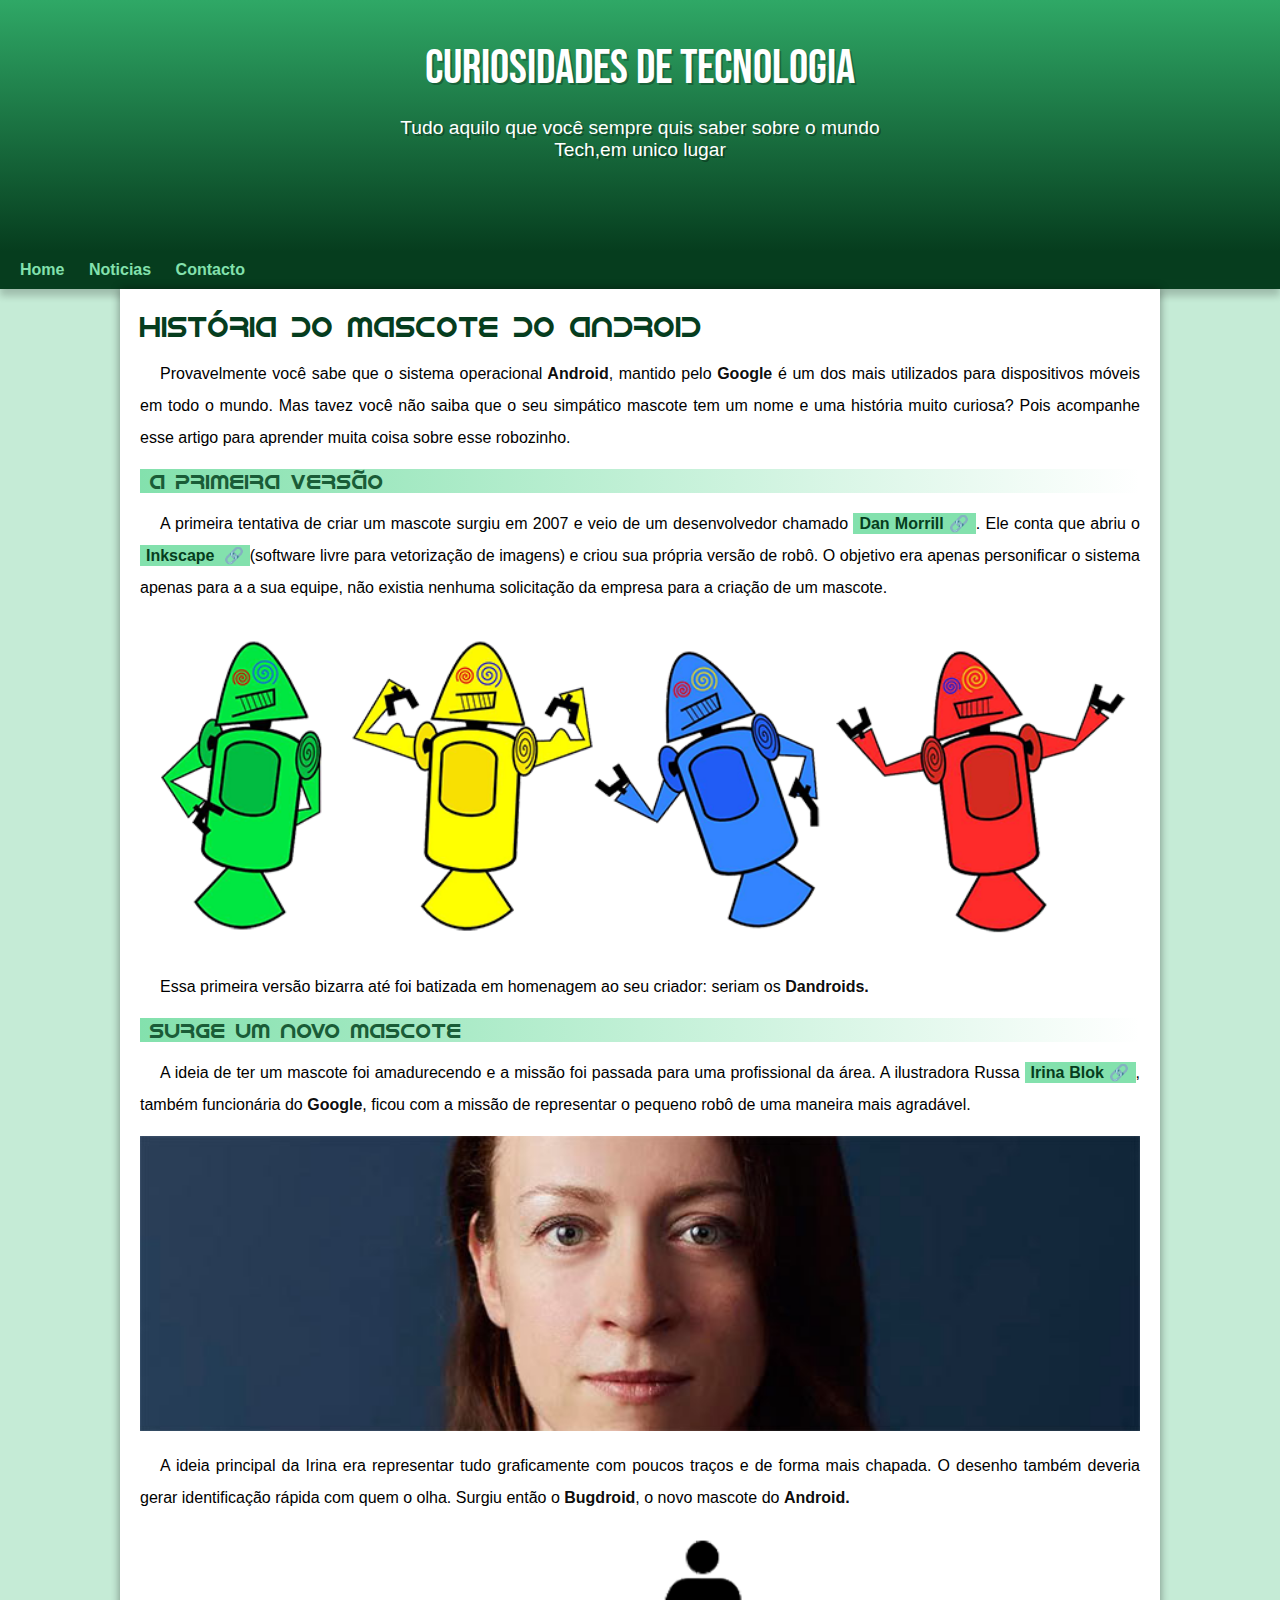
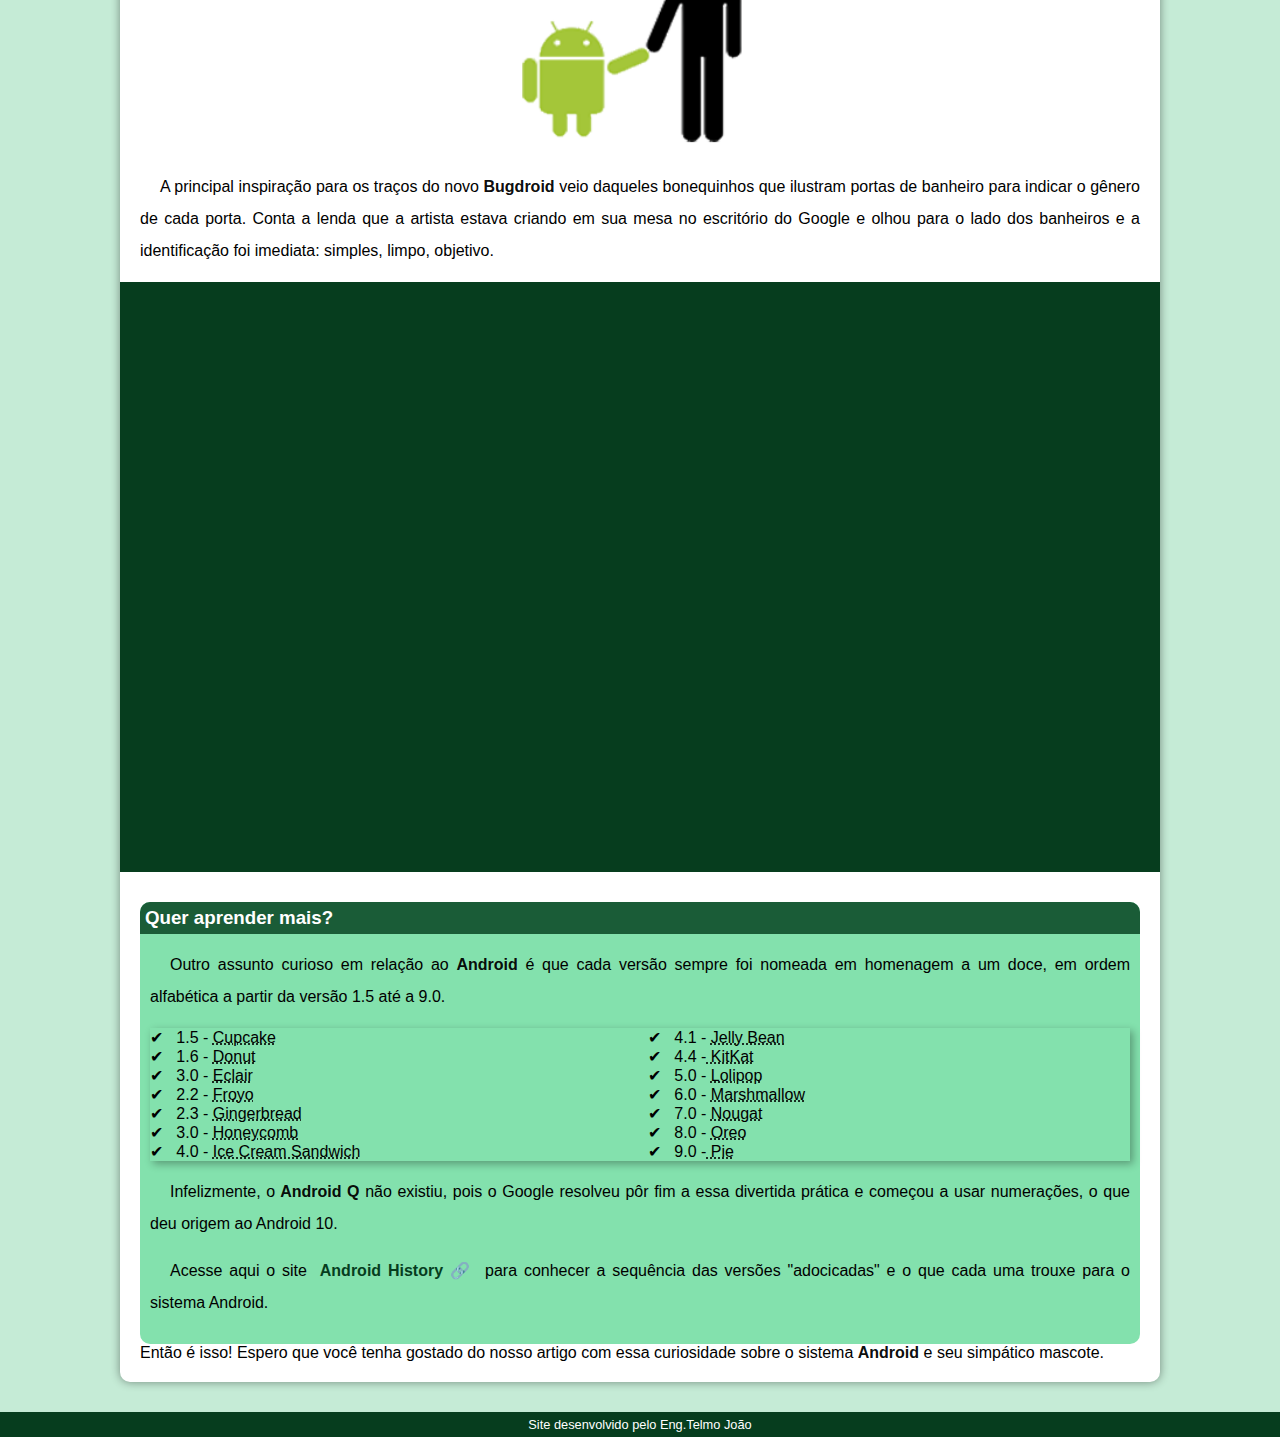
<file: index.html>
<!DOCTYPE html>
<html lang="en">
<head>
    <meta charset="UTF-8">
    <meta name="viewport" content="width=device-width, initial-scale=1.0">
    <title>Como surgio o mascote do Android?</title>
    <link rel="shortcut icon" href="imagens/favicon.ico" type="image/x-icon">
    <link rel="stylesheet" href="estilo/style.css">
</head>
<body>
    <header>
        <h1>Curiosidades de Tecnologia</h1>
        <p>Tudo aquilo que você sempre quis saber sobre o mundo Tech,em unico lugar </p>
    </header>
    <nav>
        <a href="#">Home</a>
        <a href="#">Noticias</a>
        <a href="#">Contacto</a>
    </nav>
    <main>
        <article>
            <h1>
                História do Mascote do Android
            </h1>
            <p>
                Provavelmente você sabe que o sistema operacional<strong> Android</strong>, mantido pelo <strong>Google </strong>é um dos mais utilizados para dispositivos móveis em todo o mundo. Mas tavez você não saiba que o seu simpático mascote tem um nome e uma história muito curiosa? Pois acompanhe esse artigo para aprender muita coisa sobre esse robozinho.
            </p>

            <h2>
                A primeira versão

            </h2>

            <p>
                A primeira tentativa de criar um mascote surgiu em 2007 e veio de um desenvolvedor chamado <a href="http://www.notte.com.br/"target="_blank" class="externo">Dan Morrill</a>. Ele conta que abriu o <a href="https://inkscape.org/"target="-blank" class="externo">Inkscape </a>(software livre para vetorização de imagens) e criou sua própria versão de robô. O objetivo era apenas personificar o sistema apenas para a a sua equipe, não existia nenhuma solicitação da empresa para a criação de um mascote.

            </p>

            <picture>
               <source media="(max-width: 670px )" srcset="imagens/dan-droids-pq.png">
                <img src="imagens/dan-droids.png" alt="Primeiro mascote do Android">
            </picture>

            <p>
                Essa primeira versão bizarra até foi batizada em homenagem ao seu criador: seriam os <strong>Dandroids.</strong>

            </p>

            <h2>
                Surge um novo mascote

            </h2>

            <p>
                A ideia de ter um mascote foi amadurecendo e a missão foi passada para uma profissional da área. A ilustradora Russa <a href="https://www.irinablok.com/android"target="_blank"class="externo" >Irina Blok</a>, também funcionária do <strong>Google</strong>, ficou com a missão de representar o pequeno robô de uma maneira mais agradável.
            </p>

            <picture>
                <source media="(max-width:670px )" srcset="imagens/irina-blok-pq.jpg">
                <img src="imagens/irina-blok.jpg" alt="Irina Blok, criadora do Bugdroid">
            </picture>

            <p>
                A ideia principal da Irina era representar tudo graficamente com poucos traços e de forma mais chapada. O desenho também deveria gerar identificação rápida com quem o olha. Surgiu então o <strong>Bugdroid</strong>, o novo mascote do <strong>Android.</strong>
            </p>

            <img src="imagens/bugdroid.png"class="pequena" alt="Bugdroid">

            <p>
                A principal inspiração para os traços do novo <strong>Bugdroid</strong> veio daqueles bonequinhos que ilustram portas de banheiro para indicar o gênero de cada porta. Conta a lenda que a artista estava criando em sua mesa no escritório do Google e olhou para o lado dos banheiros e a identificação foi imediata: simples, limpo, objetivo.
            </p>

            <div class="video">
                <iframe width="560" height="315" src="https://www.youtube.com/embed/l2UDgpLz20M?si=DmOxt0TbTMiPX1Qo" title="YouTube video player" frameborder="0" allow="accelerometer; autoplay; clipboard-write; encrypted-media; gyroscope; picture-in-picture; web-share" referrerpolicy="strict-origin-when-cross-origin" allowfullscreen></iframe>
            </div>
            
             <aside>
                 <h3>
                    Quer aprender mais? 
                </h3>
                 
                             <p>
                                Outro assunto curioso em relação ao <strong>Android </strong>é que cada versão sempre foi nomeada em homenagem a um doce, em ordem alfabética a partir da versão 1.5 até a 9.0.
                            </p>
                 
                             <ul>
                                 <li>
                                    1.5 - <abbr title="Bolo de copo">Cupcake</abbr>
                                </li>
                                 <li>
                                    1.6 - <abbr title="Rosquinha">Donut</abbr>
                                </li>
                                 <li>
                                    3.0 - <abbr title="Bomba">Eclair</abbr>
                                </li>
                                 <li>
                                    2.2 - <abbr title="Iogurte Congelado">Froyo</abbr>
                                </li>
                                 <li>
                                    2.3 - <abbr title="Biscoito de Gengibre">Gingerbread</abbr>
                                </li>
                                 <li>
                                    3.0 - <abbr title="Favo de Mel">Honeycomb</abbr>
                                </li>
                                 <li>
                                    4.0 - <abbr title="Saundiche de Sorvete">Ice Cream Sandwich</abbr>
                                </li>
                                 <li>
                                    4.1 - <abbr title="Jujuba">Jelly Bean</abbr>
                                </li>
                                 <li>
                                    4.4 -<abbr title="KitKat"> KitKat</abbr>
                                </li>
                                 <li>
                                    5.0 - <abbr title="Pirulito">Lolipop</abbr>
                                </li>
                                 <li>
                                    6.0 - <abbr title="Marshmallow">Marshmallow</abbr>
                                </li>
                                 <li>
                                    7.0 - <abbr title="Torrone">Nougat</abbr>
                                </li>
                                 <li>
                                    8.0 - <abbr title="Oreo">Oreo</abbr>
                                </li>
                                 <li>
                                    9.0 -<abbr title="Torta"> Pie</abbr>
                                </li>
                             </ul>
                 
                             <p>
                                Infelizmente, o<strong> Android Q</strong> não existiu, pois o Google resolveu pôr fim a essa divertida prática e começou a usar numerações, o que deu origem ao Android 10.
                            </p>
                 
                             <p>
                                Acesse aqui o site <a href="https://www.android.com/" class="externo">Android History</a> para conhecer a sequência das versões "adocicadas" e o que cada uma trouxe para o sistema Android.
                            </p>
             </aside>

            Então é isso! Espero que você tenha gostado do nosso artigo com essa curiosidade sobre o sistema <strong>Android </strong>e seu simpático mascote.
        </article>
    </main>
    <footer>
        <p>Site desenvolvido pelo Eng.Telmo João</p>
    </footer>
    
</body>
</html>
</file>
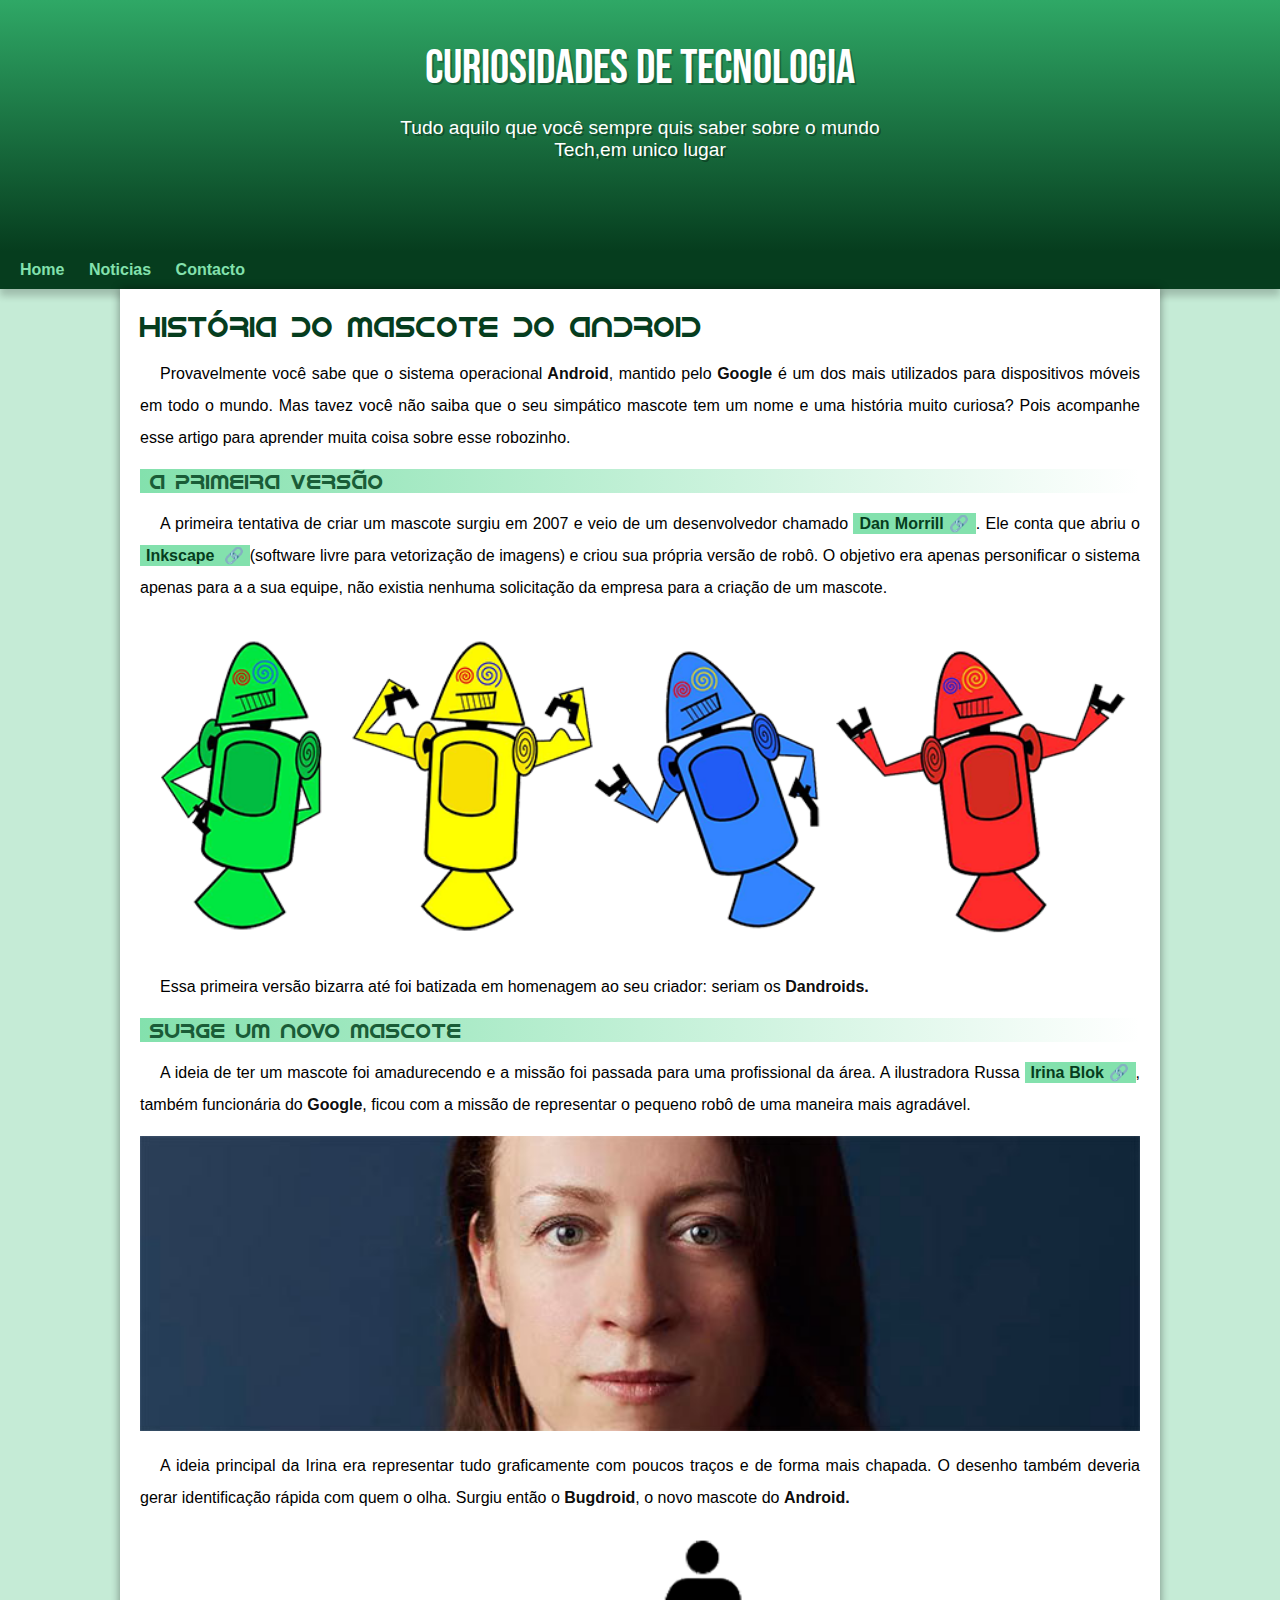
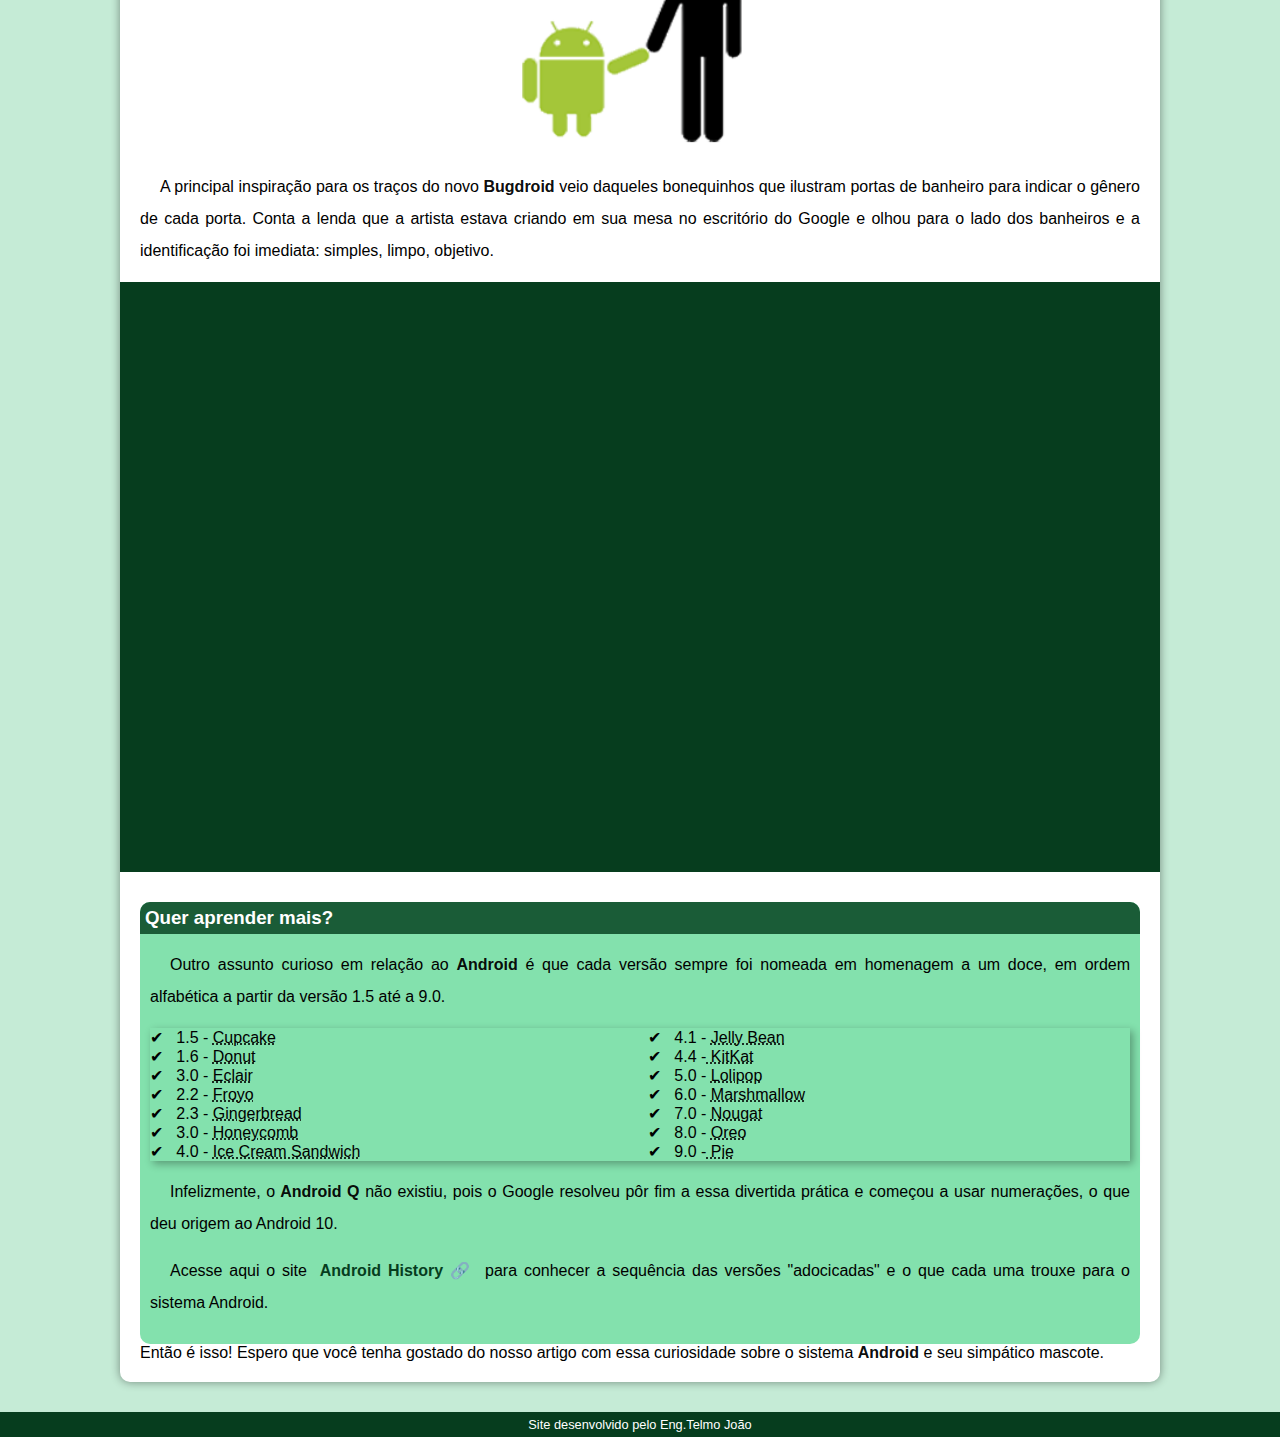
<file: index.html.html>
<!DOCTYPE html>
<html lang="en">
<head>
    <meta charset="UTF-8">
    <meta name="viewport" content="width=device-width, initial-scale=1.0">
    <title>Como surgio o mascote do Android?</title>
    <link rel="shortcut icon" href="imagens/favicon.ico" type="image/x-icon">
    <link rel="stylesheet" href="estilo/style.css">
</head>
<body>
    <header>
        <h1>Curiosidades de Tecnologia</h1>
        <p>Tudo aquilo que você sempre quis saber sobre o mundo Tech,em unico lugar </p>
    </header>
    <nav>
        <a href="#">Home</a>
        <a href="#">Noticias</a>
        <a href="#">Contacto</a>
    </nav>
    <main>
        <article>
            <h1>
                História do Mascote do Android
            </h1>
            <p>
                Provavelmente você sabe que o sistema operacional<strong> Android</strong>, mantido pelo <strong>Google </strong>é um dos mais utilizados para dispositivos móveis em todo o mundo. Mas tavez você não saiba que o seu simpático mascote tem um nome e uma história muito curiosa? Pois acompanhe esse artigo para aprender muita coisa sobre esse robozinho.
            </p>

            <h2>
                A primeira versão

            </h2>

            <p>
                A primeira tentativa de criar um mascote surgiu em 2007 e veio de um desenvolvedor chamado <a href="http://www.notte.com.br/"target="_blank" class="externo">Dan Morrill</a>. Ele conta que abriu o <a href="https://inkscape.org/"target="-blank" class="externo">Inkscape </a>(software livre para vetorização de imagens) e criou sua própria versão de robô. O objetivo era apenas personificar o sistema apenas para a a sua equipe, não existia nenhuma solicitação da empresa para a criação de um mascote.

            </p>

            <picture>
               <source media="(max-width: 670px )" srcset="imagens/dan-droids-pq.png">
                <img src="imagens/dan-droids.png" alt="Primeiro mascote do Android">
            </picture>

            <p>
                Essa primeira versão bizarra até foi batizada em homenagem ao seu criador: seriam os <strong>Dandroids.</strong>

            </p>

            <h2>
                Surge um novo mascote

            </h2>

            <p>
                A ideia de ter um mascote foi amadurecendo e a missão foi passada para uma profissional da área. A ilustradora Russa <a href="https://www.irinablok.com/android"target="_blank"class="externo" >Irina Blok</a>, também funcionária do <strong>Google</strong>, ficou com a missão de representar o pequeno robô de uma maneira mais agradável.
            </p>

            <picture>
                <source media="(max-width:670px )" srcset="imagens/irina-blok-pq.jpg">
                <img src="imagens/irina-blok.jpg" alt="Irina Blok, criadora do Bugdroid">
            </picture>

            <p>
                A ideia principal da Irina era representar tudo graficamente com poucos traços e de forma mais chapada. O desenho também deveria gerar identificação rápida com quem o olha. Surgiu então o <strong>Bugdroid</strong>, o novo mascote do <strong>Android.</strong>
            </p>

            <img src="imagens/bugdroid.png"class="pequena" alt="Bugdroid">

            <p>
                A principal inspiração para os traços do novo <strong>Bugdroid</strong> veio daqueles bonequinhos que ilustram portas de banheiro para indicar o gênero de cada porta. Conta a lenda que a artista estava criando em sua mesa no escritório do Google e olhou para o lado dos banheiros e a identificação foi imediata: simples, limpo, objetivo.
            </p>

            <div class="video">
                <iframe width="560" height="315" src="https://www.youtube.com/embed/l2UDgpLz20M?si=DmOxt0TbTMiPX1Qo" title="YouTube video player" frameborder="0" allow="accelerometer; autoplay; clipboard-write; encrypted-media; gyroscope; picture-in-picture; web-share" referrerpolicy="strict-origin-when-cross-origin" allowfullscreen></iframe>
            </div>
            
             <aside>
                 <h3>
                    Quer aprender mais? 
                </h3>
                 
                             <p>
                                Outro assunto curioso em relação ao <strong>Android </strong>é que cada versão sempre foi nomeada em homenagem a um doce, em ordem alfabética a partir da versão 1.5 até a 9.0.
                            </p>
                 
                             <ul>
                                 <li>
                                    1.5 - <abbr title="Bolo de copo">Cupcake</abbr>
                                </li>
                                 <li>
                                    1.6 - <abbr title="Rosquinha">Donut</abbr>
                                </li>
                                 <li>
                                    3.0 - <abbr title="Bomba">Eclair</abbr>
                                </li>
                                 <li>
                                    2.2 - <abbr title="Iogurte Congelado">Froyo</abbr>
                                </li>
                                 <li>
                                    2.3 - <abbr title="Biscoito de Gengibre">Gingerbread</abbr>
                                </li>
                                 <li>
                                    3.0 - <abbr title="Favo de Mel">Honeycomb</abbr>
                                </li>
                                 <li>
                                    4.0 - <abbr title="Saundiche de Sorvete">Ice Cream Sandwich</abbr>
                                </li>
                                 <li>
                                    4.1 - <abbr title="Jujuba">Jelly Bean</abbr>
                                </li>
                                 <li>
                                    4.4 -<abbr title="KitKat"> KitKat</abbr>
                                </li>
                                 <li>
                                    5.0 - <abbr title="Pirulito">Lolipop</abbr>
                                </li>
                                 <li>
                                    6.0 - <abbr title="Marshmallow">Marshmallow</abbr>
                                </li>
                                 <li>
                                    7.0 - <abbr title="Torrone">Nougat</abbr>
                                </li>
                                 <li>
                                    8.0 - <abbr title="Oreo">Oreo</abbr>
                                </li>
                                 <li>
                                    9.0 -<abbr title="Torta"> Pie</abbr>
                                </li>
                             </ul>
                 
                             <p>
                                Infelizmente, o<strong> Android Q</strong> não existiu, pois o Google resolveu pôr fim a essa divertida prática e começou a usar numerações, o que deu origem ao Android 10.
                            </p>
                 
                             <p>
                                Acesse aqui o site <a href="https://www.android.com/" class="externo">Android History</a> para conhecer a sequência das versões "adocicadas" e o que cada uma trouxe para o sistema Android.
                            </p>
             </aside>

            Então é isso! Espero que você tenha gostado do nosso artigo com essa curiosidade sobre o sistema <strong>Android </strong>e seu simpático mascote.
        </article>
    </main>
    <footer>
        <p>Site desenvolvido pelo Eng.Telmo João</p>
    </footer>
    
</body>
</html>
</file>
<file: estilo/style.css>
@charset "UFT-8";
@import url('https://fonts.googleapis.com/css2?family=Bebas+Neue&display=swap');
@font-face {
    font-family: 'Android';
    src: url('../fontes/idroid.otf') format('opentype');
    font-weight: normal;
}
  
:root{
    --cor0: #c5ebd6;
    --cor1: #83e1ad;
    --cor2: #3ddc84;
    --cor3: #2fa866;
    --cor4: #1a5c37;
    --cor5: #063d1e;

    --font-padrao:Arial,Verdana,Helvetica,sans-serif;
    --font-destaque:"Bebas Neue",sans-serif;
    --font-android:"Android", cursive;

}

*{

    margin: 0px;
    padding: 0px;

}

body{
    background-color: var(--cor0);
    font-family: var(--font-padrao);
}
a.externo::after{
    content: '\00A0\1F517';
}
div.video {
    background-color: var(--cor5);
    margin: 0px -20px 30px -20px;
    padding: 20px;
    padding-bottom: 57%;
    position: relative;
}
div.video > iframe{
    position: absolute;
    top:5%;
    left: 5%;
    width: 90%;
    height: 90%;

}
header{
    background-image: linear-gradient(to bottom,var(--cor3),var(--cor5));
    min-height: 150px;
    text-align: center;
    padding: 40px;
}
header>h1{
    color:white;
    font-family: var(--font-destaque);
    font-weight: normal;
    font-size: 3em;
    margin-bottom: 20px;
    text-shadow: 2px 2px 0px rgba(0, 0, 0, 0.274);
}
header>p{
    color: white;
    font-family: var(--font-padrao);
    font-size: 1.2em;
    max-width: 500px;
    padding-right: 10px;
    padding-left: 10px;
    margin: auto;
    padding-bottom: 50px;
    text-shadow: 2px 2px 0px rgba(0, 0, 0, 0.315);
}
nav{
    background-color: #063d1e;
    padding: 10px;
    box-shadow: 0px 7px 7px rgba(0, 0, 0, 0.192);
}
nav > a{
    color: var(--cor1);
    padding: 10px;
    border-radius: 5px;
    text-decoration: none;
    font-weight: bold;
    transition: .5s;

}
nav > a:hover{
    background-color:var(--cor3);
    color: var(--cor5);
}
main{
    min-width: 300px;
    max-width: 1000px;
    margin: auto;
    margin-bottom: 30px;
    padding: 20px;
    background-color: white;
    box-shadow: 0px 0px 10px rgba(0, 0, 0, 0.418);
    border-bottom-left-radius: 10px;
    border-bottom-right-radius: 10px;
}
main a{
    text-decoration: none;
    font-weight: bold;
    color: var(--cor5);
    background-color: var(--cor1);
    padding: 2px 6px;
}
main a:hover{
    text-decoration: underline;
    color: var(--cor4);
}
main h1{
    color: #063d1e;
    font-family: var(--font-android);
    font-weight: normal;
    font-size: 1.8em;
}
main h2{
    font-family: var(--font-android);
    color: var(--cor4);
    font-weight: normal;
    font-size: 1.3em;
    background-image: linear-gradient(to right, var(--cor1),transparent);
    text-indent: 10px;
}
main img{
    width: 100%;
}
main img.pequena{
    max-width: 350px;
    display: block;
    margin: auto;
}
main p{
    margin: 15px 0px;
    text-align: justify;
    text-indent: 20px;
    font-size: 1em;
    line-height: 2em;
}
main strong{
    color: #000000f6;
    font-weight: bold;
   
}
aside{
    background-color: var(--cor1);
    padding: 10px;
    border-radius: 10px;
}
aside > ul{
    list-style-type: '\2714\00A0\00A0';
    list-style-position: inside;
    columns: 2;
    box-shadow: 3px 3px 8px rgba(0, 0, 0, 0.315);
}
aside >h3{
    background-color: var(--cor4);
    color: white;
    padding: 5px;
    margin: -10px -10px 0px -10px;
    border-radius: 10px 10px 0px 0px;
}
footer{
    background-color: #063d1e;
    color: white;
    text-align: center;
    font-size: 0.8em;
    padding: 5px;

}
footer :hover {
    background-color: #83e1ad;
    padding: 0px 20px;
    color: #063d1e;
    border-bottom-left-radius: 10px;
    border-bottom-right-radius: 10px;
    


}
</file>
